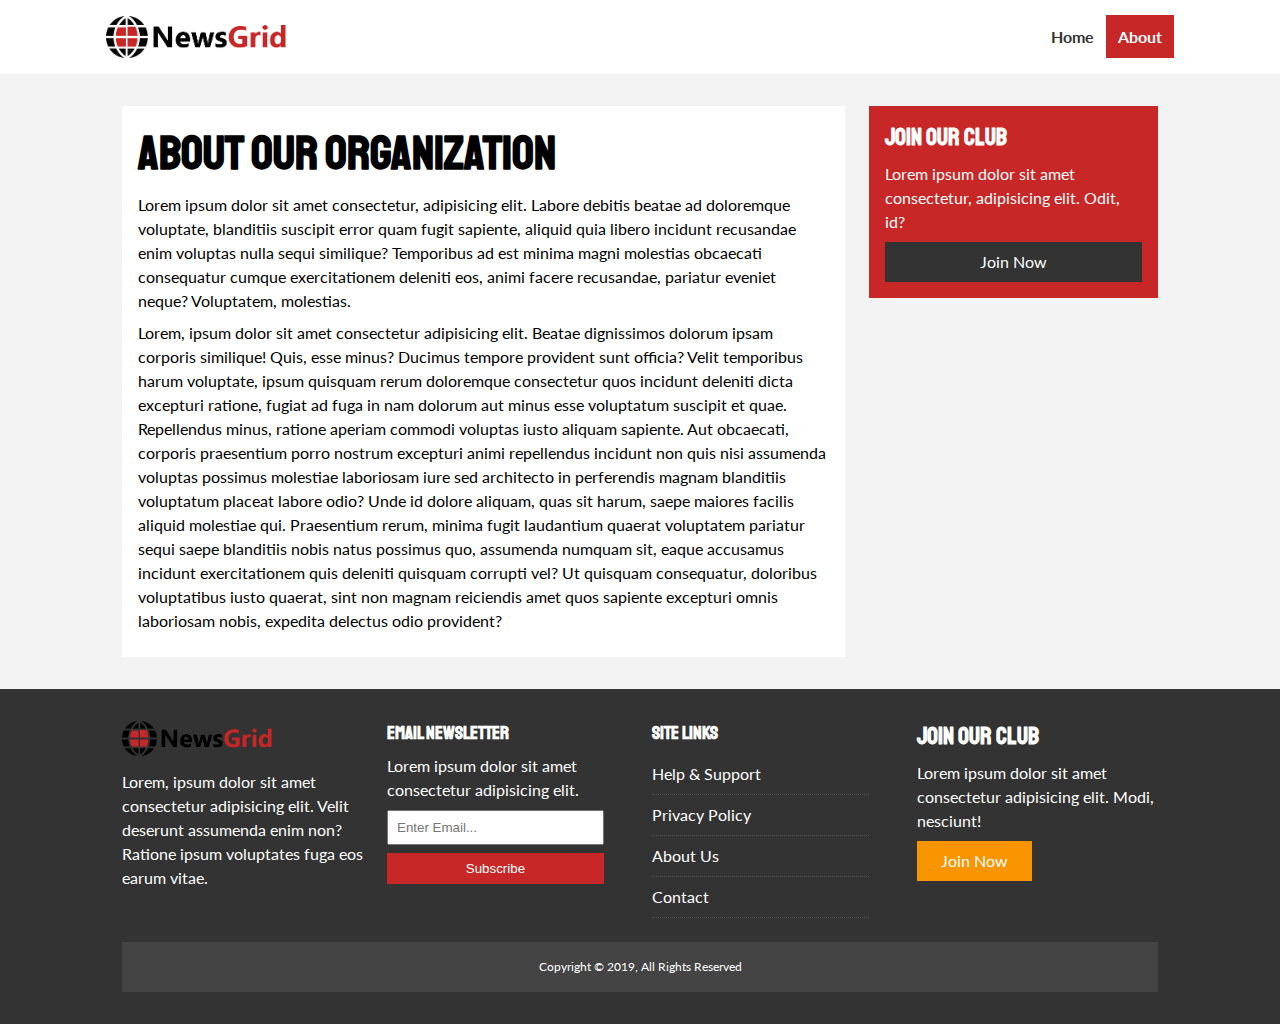
<file: about.html>
<!DOCTYPE html>
<html lang="en">
<head>
  <meta charset="UTF-8">
  <meta name="viewport" content="width=device-width, initial-scale=1.0">
  <meta http-equiv="X-UA-Compatible" content="ie=edge">
  <link rel="stylesheet" href="https://use.fontawesome.com/releases/v5.6.3/css/all.css" integrity="sha384-UHRtZLI+pbxtHCWp1t77Bi1L4ZtiqrqD80Kn4Z8NTSRyMA2Fd33n5dQ8lWUE00s/" crossorigin="anonymous">
  <link href="https://fonts.googleapis.com/css?family=Lato|Staatliches" rel="stylesheet">
  <link rel="stylesheet" href="css/style.css">
  <link rel="stylesheet" media="screen and (max-width: 768px)" href="css/mobile.css">
  <link rel="shortcut icon" type="image/x-icon" href="favicon.ico">
  <title>NewsGrid | About</title>
</head>
<body>
  <nav id="main-nav">
    <div class="container">
      <img src="image_resources/logo.png" alt="NewsGrid" class="logo">
      <div class="social">
        <a href="http://facebook.com" target="_blank"><i class="fab fa-facebook fa-2x"></i></a>
        <a href="http://twitter.com" target="_blank"><i class="fab fa-twitter fa-2x"></i></a>
        <a href="http://instagram.com" target="_blank"><i class="fab fa-instagram fa-2x"></i></a>
        <a href="http://youtube.com" target="_blank"><i class="fab fa-youtube fa-2x"></i></a>
      </div>
      <ul>
        <li><a href="index.html">Home</a></li>
        <li><a class="current" href="about.html">About</a></li>
      </ul>
    </div>
  </nav>

  <section id="about">
    <div class="container">
      <div class="page-container">
        <article class="card">
          <h1 class="l-heading">About Our Organization</h1>
          <p>Lorem ipsum dolor sit amet consectetur, adipisicing elit. Labore debitis beatae ad doloremque voluptate, blanditiis suscipit error quam fugit sapiente, aliquid quia libero incidunt recusandae enim voluptas nulla sequi similique? Temporibus ad est minima magni molestias obcaecati consequatur cumque exercitationem deleniti eos, animi facere recusandae, pariatur eveniet neque? Voluptatem, molestias.</p>
          <p>Lorem, ipsum dolor sit amet consectetur adipisicing elit. Beatae dignissimos dolorum ipsam corporis similique! Quis, esse minus? Ducimus tempore provident sunt officia? Velit temporibus harum voluptate, ipsum quisquam rerum doloremque consectetur quos incidunt deleniti dicta excepturi ratione, fugiat ad fuga in nam dolorum aut minus esse voluptatum suscipit et quae. Repellendus minus, ratione aperiam commodi voluptas iusto aliquam sapiente. Aut obcaecati, corporis praesentium porro nostrum excepturi animi repellendus incidunt non quis nisi assumenda voluptas possimus molestiae laboriosam iure sed architecto in perferendis magnam blanditiis voluptatum placeat labore odio? Unde id dolore aliquam, quas sit harum, saepe maiores facilis aliquid molestiae qui. Praesentium rerum, minima fugit laudantium quaerat voluptatem pariatur sequi saepe blanditiis nobis natus possimus quo, assumenda numquam sit, eaque accusamus incidunt exercitationem quis deleniti quisquam corrupti vel? Ut quisquam consequatur, doloribus voluptatibus iusto quaerat, sint non magnam reiciendis amet quos sapiente excepturi omnis laboriosam nobis, expedita delectus odio provident?</p>
        </article>
        <aside class="card bg-primary">
          <h2>Join Our Club</h2>
          <p>Lorem ipsum dolor sit amet consectetur, adipisicing elit. Odit, id?</p>
          <a href="#" class="btn btn-dark btn-block">Join Now</a>
        </aside>
      </div>
    </div>
  </section>

  <!-- Footer -->
  <footer id="main-footer" class="py-2">
    <div class="container footer-container">
      <div>
        <img src="image_resources/logo.png" alt="NewsGrid">
        <p>Lorem, ipsum dolor sit amet consectetur adipisicing elit. Velit deserunt assumenda enim non? Ratione ipsum voluptates fuga eos earum vitae.</p>
      </div>
      <div>
        <h3>Email Newsletter</h3>
        <p>Lorem ipsum dolor sit amet consectetur adipisicing elit.</p>
        <form name="contact" method="POST" data-netlify="true">
          <input type="email" name="email" placeholder="Enter Email...">
          <input type="submit"  value="Subscribe" class="btn btn-primary">
        </form>
      </div>
      <div>
        <h3>Site Links</h3>
        <ul class="list">
          <li><a href="#">Help & Support</a></li>
          <li><a href="#">Privacy Policy</a></li>
          <li><a href="#">About Us</a></li>
          <li><a href="#">Contact</a></li>
        </ul>
      </div>
      <div>
        <h2>Join Our Club</h2>
        <p>Lorem ipsum dolor sit amet consectetur adipisicing elit. Modi, nesciunt!</p>
        <a href="#" class="btn btn-secondary">Join Now</a>
      </div>
      <div>
        <p>
          Copyright &copy; 2019, All Rights Reserved
        </p>
      </div>
    </div>
  </footer>

</body>
</html>
</file>
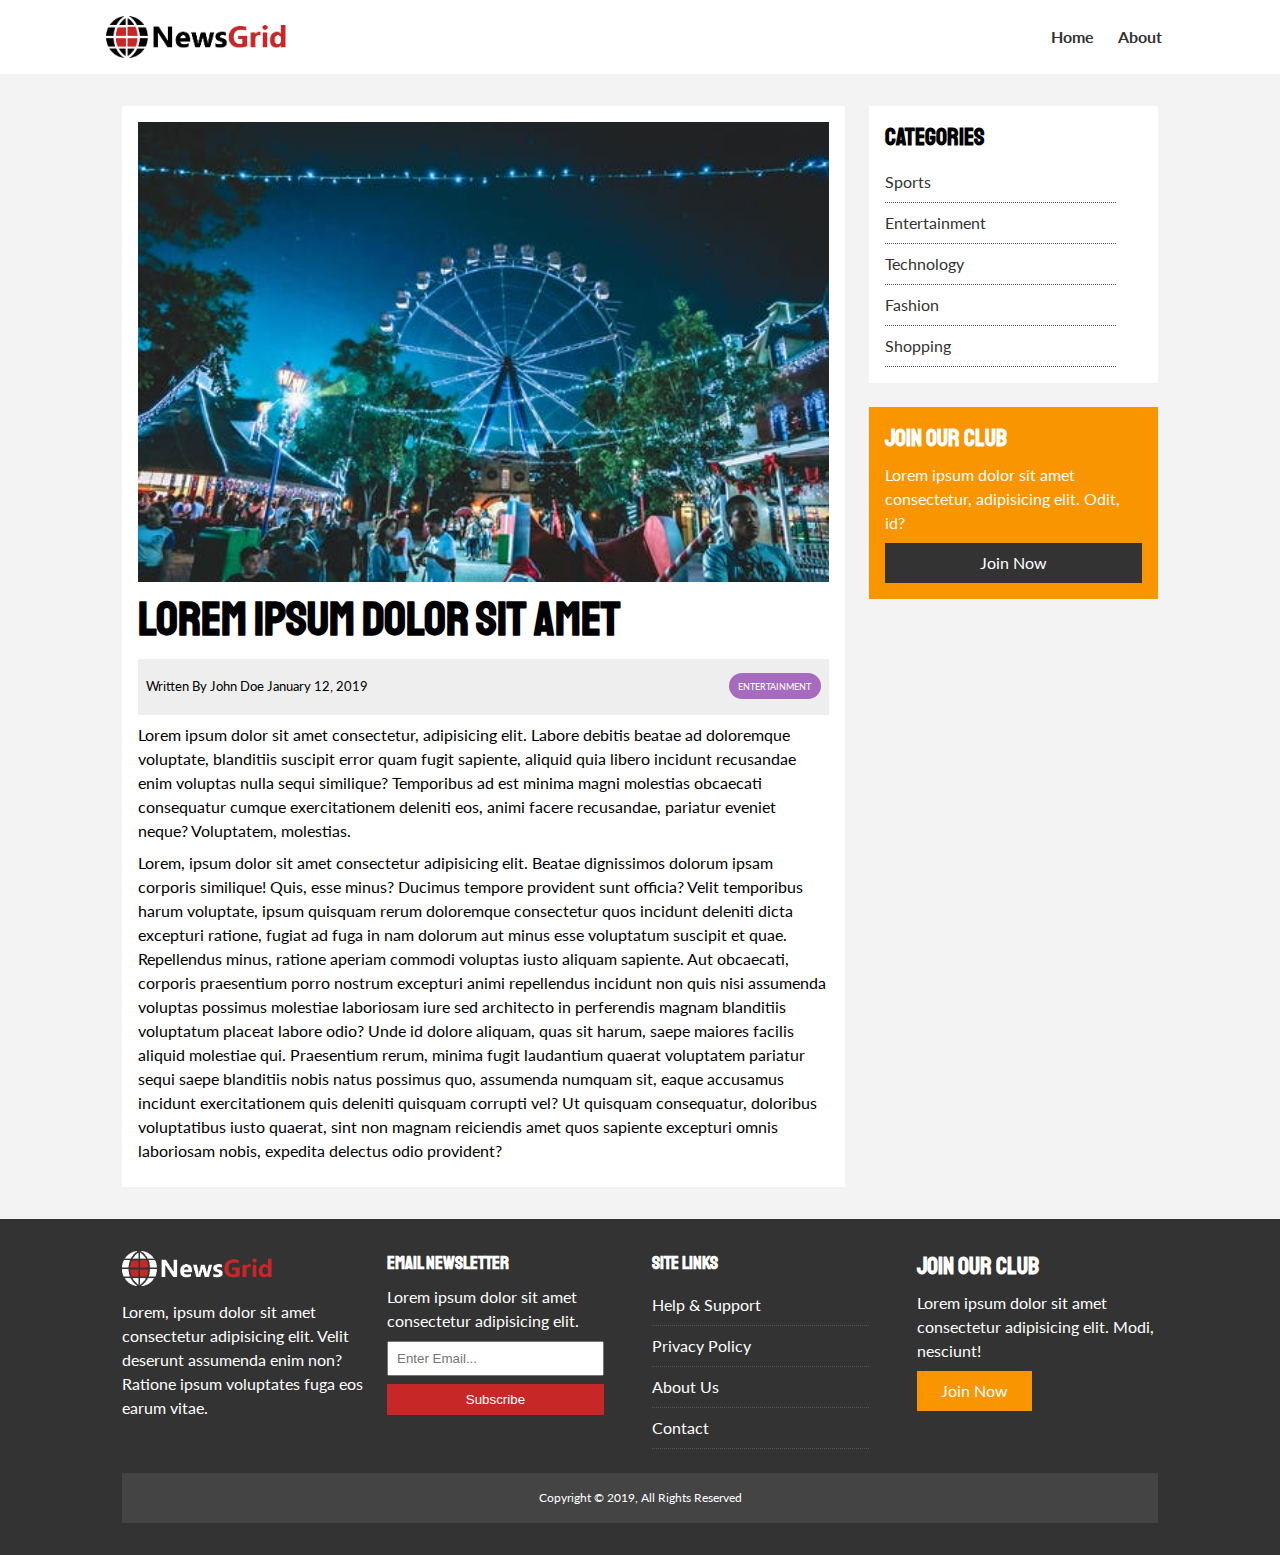
<file: article.html>
<!DOCTYPE html>
<html lang="en">
<head>
  <meta charset="UTF-8">
  <meta name="viewport" content="width=device-width, initial-scale=1.0">
  <meta http-equiv="X-UA-Compatible" content="ie=edge">
  <link rel="stylesheet" href="https://use.fontawesome.com/releases/v5.6.3/css/all.css" integrity="sha384-UHRtZLI+pbxtHCWp1t77Bi1L4ZtiqrqD80Kn4Z8NTSRyMA2Fd33n5dQ8lWUE00s/" crossorigin="anonymous">
  <link href="https://fonts.googleapis.com/css?family=Lato|Staatliches" rel="stylesheet">
  <link rel="stylesheet" href="css/style.css">
  <link rel="stylesheet" media="screen and (max-width: 768px)" href="css/mobile.css">
  <link rel="shortcut icon" type="image/x-icon" href="favicon.ico">

  <title>NewsGrid | Latest News</title>
</head>
<body>
  <nav id="main-nav">
    <div class="container">
      <img src="image_resources/logo.png" alt="NewsGrid" class="logo">
      <div class="social">
        <a href="http://facebook.com" target="_blank"><i class="fab fa-facebook fa-2x"></i></a>
        <a href="http://twitter.com" target="_blank"><i class="fab fa-twitter fa-2x"></i></a>
        <a href="http://instagram.com" target="_blank"><i class="fab fa-instagram fa-2x"></i></a>
        <a href="http://youtube.com" target="_blank"><i class="fab fa-youtube fa-2x"></i></a>
      </div>
      <ul>
        <li><a href="index.html">Home</a></li>
        <li><a href="about.html">About</a></li>
      </ul>
    </div>
  </nav>

  <section id="article">
    <div class="container">
      <div class="page-container">
        <article class="card">
          <img src="image_resources/articles/ent1.jpg" alt="">
          <h1 class="l-heading">Lorem ipsum dolor sit amet</h1>
          <div class="meta">
            <small>
              <i class="fas fa-user"></i> Written By John Doe January 12, 2019
            </small>
            <div class="category category-ent">Entertainment</div>
          </div>
          <p>Lorem ipsum dolor sit amet consectetur, adipisicing elit. Labore debitis beatae ad doloremque voluptate, blanditiis suscipit error quam fugit sapiente, aliquid quia libero incidunt recusandae enim voluptas nulla sequi similique? Temporibus ad est minima magni molestias obcaecati consequatur cumque exercitationem deleniti eos, animi facere recusandae, pariatur eveniet neque? Voluptatem, molestias.</p>
          <p>Lorem, ipsum dolor sit amet consectetur adipisicing elit. Beatae dignissimos dolorum ipsam corporis similique! Quis, esse minus? Ducimus tempore provident sunt officia? Velit temporibus harum voluptate, ipsum quisquam rerum doloremque consectetur quos incidunt deleniti dicta excepturi ratione, fugiat ad fuga in nam dolorum aut minus esse voluptatum suscipit et quae. Repellendus minus, ratione aperiam commodi voluptas iusto aliquam sapiente. Aut obcaecati, corporis praesentium porro nostrum excepturi animi repellendus incidunt non quis nisi assumenda voluptas possimus molestiae laboriosam iure sed architecto in perferendis magnam blanditiis voluptatum placeat labore odio? Unde id dolore aliquam, quas sit harum, saepe maiores facilis aliquid molestiae qui. Praesentium rerum, minima fugit laudantium quaerat voluptatem pariatur sequi saepe blanditiis nobis natus possimus quo, assumenda numquam sit, eaque accusamus incidunt exercitationem quis deleniti quisquam corrupti vel? Ut quisquam consequatur, doloribus voluptatibus iusto quaerat, sint non magnam reiciendis amet quos sapiente excepturi omnis laboriosam nobis, expedita delectus odio provident?</p>
        </article>

        <aside id="categories" class="card">
          <h2>Categories</h2>
          <ul class="list">
            <li><a href="#"><i class="fas fa-chevron-right"></i> Sports</a></li>
            <li><a href="#"><i class="fas fa-chevron-right"></i> Entertainment</a></li>
            <li><a href="#"><i class="fas fa-chevron-right"></i> Technology</a></li>
            <li><a href="#"><i class="fas fa-chevron-right"></i> Fashion</a></li>
            <li><a href="#"><i class="fas fa-chevron-right"></i> Shopping</a></li>
          </ul>
        </aside>

        <aside class="card bg-secondary">
          <h2>Join Our Club</h2>
          <p>Lorem ipsum dolor sit amet consectetur, adipisicing elit. Odit, id?</p>
          <a href="#" class="btn btn-dark btn-block">Join Now</a>
        </aside>
      </div>
    </div>
  </section>

  <!-- Footer -->
  <footer id="main-footer" class="py-2">
    <div class="container footer-container">
      <div>
        <img src="image_resources/logo_light.png" alt="NewsGrid">
        <p>Lorem, ipsum dolor sit amet consectetur adipisicing elit. Velit deserunt assumenda enim non? Ratione ipsum voluptates fuga eos earum vitae.</p>
      </div>
      <div>
        <h3>Email Newsletter</h3>
        <p>Lorem ipsum dolor sit amet consectetur adipisicing elit.</p>
        <form name="contact" method="POST" data-netlify="true">
          <input type="email" name="email" placeholder="Enter Email...">
          <input type="submit"  value="Subscribe" class="btn btn-primary">
        </form>
      </div>
      <div>
        <h3>Site Links</h3>
        <ul class="list">
          <li><a href="#">Help & Support</a></li>
          <li><a href="#">Privacy Policy</a></li>
          <li><a href="#">About Us</a></li>
          <li><a href="#">Contact</a></li>
        </ul>
      </div>
      <div>
        <h2>Join Our Club</h2>
        <p>Lorem ipsum dolor sit amet consectetur adipisicing elit. Modi, nesciunt!</p>
        <a href="#" class="btn btn-secondary">Join Now</a>
      </div>
      <div>
        <p>
          Copyright &copy; 2019, All Rights Reserved
        </p>
      </div>
    </div>
  </footer>

</body>
</html>
</file>
<file: css/style.css>
:root {
  --primary-color: #c72727;
  --secondary-color: #f99500;
  --light-color: #f3f3f3;
  --dark-color: #333;
  --max-width: 1100px;
}

.category {
  --sports-color: #f99500;
  --ent-color: #a66bbe;
  --tech-color: #009cff;
}

* {
  margin: 0;
  padding: 0;
  box-sizing: border-box;
}

body {
  font-family: 'Lato', sans-serif;
  line-height: 1.5;
  background: var(--light-color);
}

a {
  color: #333;
  text-decoration: none;
}

ul {
  list-style: none;
}

p {
  margin: .5rem 0;
}

img {
  width: 100%;
}

h1, h2, h3, h4, h5, h6 {
  font-family: 'Staatliches', cursive;
  margin-bottom: .55rem;
  line-height: 1.3;
}

/* Utility */
.container {
  max-width: var(--max-width);
  margin: auto;
  padding: 0 2rem;
  overflow: hidden;
}

.category {
  display: inline-block;
  color: #fff;
  font-size: 0.55rem;
  text-transform: uppercase;
  padding: 0.4rem 0.6rem;
  border-radius: 15px;
  margin-bottom: 0.5rem;
}

.category-sports { background: var(--sports-color) }
.category-ent { background: var(--ent-color) }
.category-tech { background: var(--tech-color) }

.btn {
  display: inline-block;
  border: none;
  background: var(--dark-color);
  color: #fff;
  padding: 0.5rem 1.5rem;
}
.btn-light { background: var(--light-color) }

.btn-primary { background: var(--primary-color) }

.btn-secondary { background: var(--secondary-color) }

.btn-block {
  /* to make it all the way across */
  display: block;
  width: 100%;
  text-align: center;
}

.btn:hover {
  opacity: 0.9;
}

.card {
  background: #fff;
  padding: 1rem;
}
.bg-dark {
  background: var(--dark-color);
  color: #fff;
}

.bg-primary {
  background: var(--primary-color);
  color: #fff;
}

.bg-secondary {
  background: var(--secondary-color);
  color: #fff;
}

.bg-dark h1,
.bg-dark h2,
.bg-dark h3,
.bg-dark a,
.bg-primary h1,
.bg-primary h2,
.bg-primary h3,
.bg-primary a,
.bg-secondary h1,
.bg-secondary h2,
.bg-secondary h3,
.bg-secondary a {
  color: #fff;
}

.py-1 { padding: 1.5rem 0 }
.py-2 { padding: 2rem 0 }
.py-3 { padding: 3rem 0 }
.p-1 { padding: 1.5rem }
.p-2 { padding: 2rem }
.p-3 { padding: 3rem }



.l-heading {
  font-size: 3rem;
}

.list li {
  padding: .5rem 0;
  border-bottom: #555 dotted 1px;
  width: 90%;
}

#main-footer .list li a:hover {
  color:var(--primary-color);
}

/* Inner page grid container */
.page-container {
  display: grid;
  grid-template-columns: 5fr 2fr;
  margin: 2rem 0;
  /* text-align: justify; */
  grid-gap: 1.5rem;
}

.page-container > *:first-child {
  grid-row: 1 / span 4;
}

/* Navigation */
#main-nav {
  background:white;
  /* to fix the position in top */
  position: sticky;
  /* //always on top */
  top: 0;
  z-index: 2;
}

#main-nav .container {
  display: grid;
  grid-template-columns: 6fr 3fr 2fr;
  padding: 1rem;
  align-items: center;
}
#main-nav .logo {
  width: 180px;
}

#main-nav ul {
  justify-self: end;
  display: flex;
}

#main-nav ul li a {
  padding: 0.75rem;
  font-weight: bold;
}

#main-nav ul li a.current {
  background: var(--primary-color);
  color: #fff;
}

#main-nav ul li a:hover {
  background: var(--light-color);
  color: var(--dark-color);
}
#main-nav .social {
  /* when there is a item we can use justiy self */
  justify-self: center;
}

#main-nav .social i {
  color: #777;
  margin-right: .5rem;
}

/* Showcase */
#showcase {
  color: #fff;
  background: #333;
  padding: 2rem;
  position: relative;
}

#showcase:before {
  content: '';
  background: url('../image_resources/featured.jpg') no-repeat center center/cover;
  position: absolute;
  top: 0;
  left: 0;
  width: 100%;
  height: 100%;
  opacity: 0.4;
}

#showcase .showcase-container {
  display: grid;
  grid-template-columns: repeat(2, 1fr);
  justify-content: center;
  align-items: center;
  height: 50vh;
}
#showcase .showcase-content {
  z-index: 1;
}

#showcase .showcase-content p {
  margin-bottom: 1rem;
}
/* Home Article */
#home-articles .articles-container {
  display: grid;
  grid-template-columns: repeat(3, 1fr);
  grid-gap: 1rem;
}

#home-articles .articles-container > *:first-child,
#home-articles .articles-container > *:last-child {
  display: grid;
  grid-template-columns: repeat(2, 1fr);
  grid-gap: 1rem;
  align-items: center;
  grid-column: 1 / span 2;
}
#home-articles .articles-container > *:last-child {
  grid-column: 2 / span 2;
}

#article .meta {
  display: flex;
  justify-content: space-between;
  align-items: center;
  background: #eee;
  padding: 0.5rem;
}

#article .meta .category {
  margin-top: 0.4rem;
}
/* Footer */
#main-footer {
  background: var(--dark-color);
  color: #fff;
}

#main-footer img {
  width: 150px;
}

#main-footer a {
  color: #fff;
}

#main-footer .footer-container {
  display: grid;
  grid-template-columns: repeat(4, 1fr);
  grid-gap: 1.5rem;
}

#main-footer .footer-container > *:last-child {
  background: #444;
  grid-column: 1 / span 4;
  padding: .5rem;
  text-align: center;
  font-size: 0.75rem;
}

#main-footer .footer-container input[type='email'] {
  width: 90%;
  padding: 0.5rem;
  margin-bottom: 0.5rem;
}

#main-footer .footer-container input[type='submit'] {
  width: 90%;
}
</file>
<file: css/mobile.css>
/* Navigation */
#main-nav .social {
  display: none;
}

#main-nav .container {
  grid-template-columns: 1fr;
  grid-gap: 1.2rem;
}

#main-nav ul,
#main-nav .logo {
  justify-self: center;
}

#main-nav ul li a {
  padding: 0.50rem;
}

#home-articles .articles-container {
  grid-template-columns: repeat(2, 1fr);
}

#home-articles .articles-container > *:first-child,
#home-articles .articles-container > *:last-child {
  grid-template-columns: 1fr;
  grid-column: 1;
}

@media(max-width: 600px) {
  /* Stack Grid Items */
  #showcase .showcase-container,
  #home-articles .articles-container,
  #main-footer .footer-container {
    grid-template-columns: 1fr;
  }

  #main-footer .footer-container > *:last-child {
    grid-column: 1;
  }

  #showcase .showcase-container { 
    justify-content: center;
    max-width: 100%;
    align-items: center;
    height: 100%;
  }
  #main-footer .footer-container > *:first-child,
  #main-footer .footer-container > *:nth-child(2){
    border-bottom: #444 dotted 1px;
    padding-bottom: 1rem;
  }

  .page-container {
    grid-template-columns: 1fr;
    text-align: center;
  }

  .page-container > *:first-child {
    grid-row: 1;
  }

  .l-heading {
    font-size: 2rem;
  }
  #article .meta {
    display: flex;
    flex-direction: column;
    justify-content: space-between;
   
  }
  .page-container {
  
    text-align: justify;
    
  }
}
</file>
